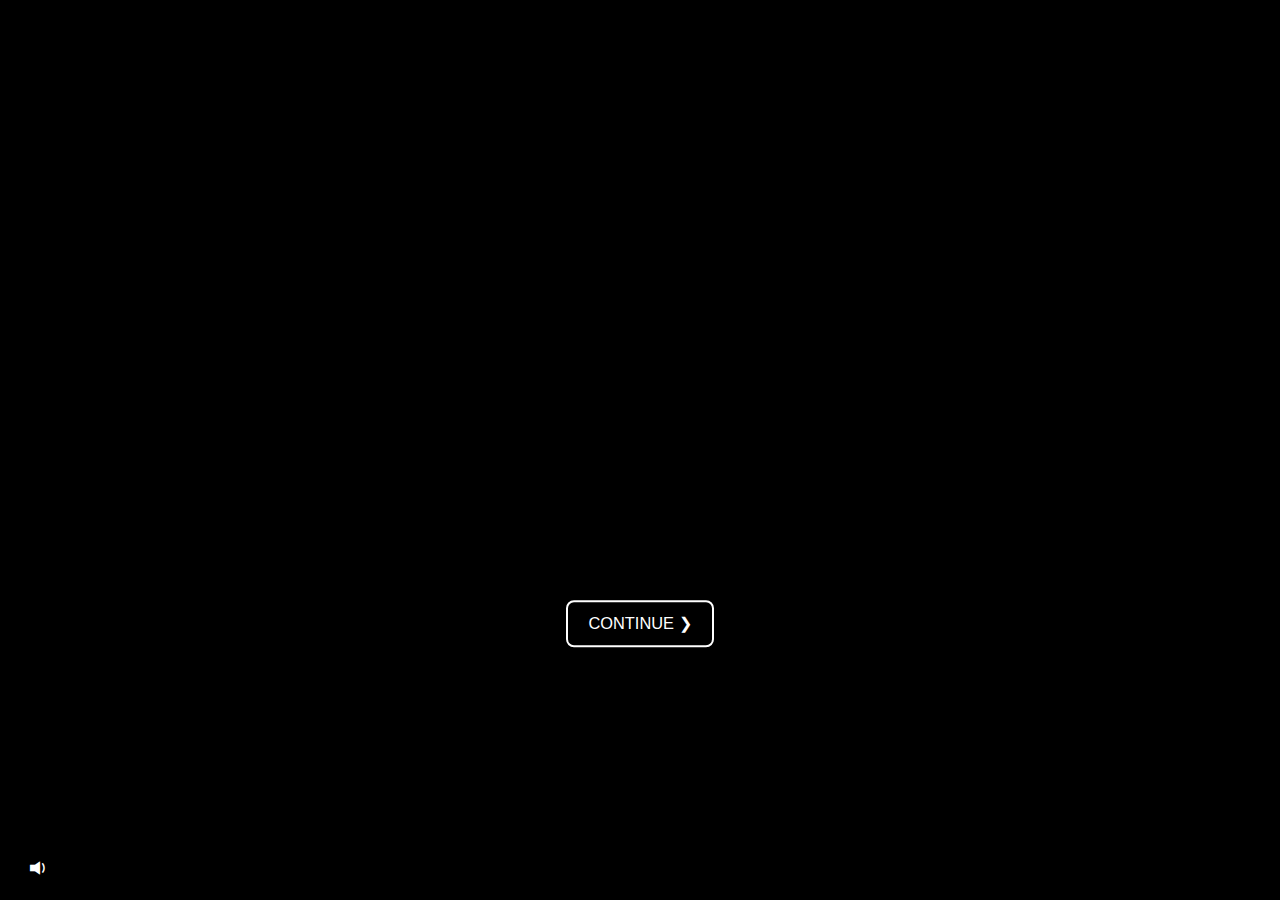
<file: fullscreen.html>
<!DOCTYPE html>
<html >
  <head>
    <meta charset="UTF-8">
    <title>the future of fake news</title>
    <link rel="stylesheet" href="https://maxcdn.bootstrapcdn.com/bootstrap/3.3.7/css/bootstrap.min.css">
    <link href="https://fonts.googleapis.com/css?family=Nunito+Sans|Roboto|Carrois+Gothic|Raleway" rel="stylesheet">
    <link rel="stylesheet" href="css/fullscreen.css">
  </head>

  <body>
    <div class="cover">
      <div class="hi">
        <span id="fn-title"> the future of fake news </span><br><br>
        <!-- <span>Click</span> to <em>un</em>mute & <span>here</span> to see another vid (<em>0</em> of <em>0</em>) -->
        <br>
        <div class="btn-group" role="group">
          <button type="button" class="btn btn-transparent btn-xl ">CONTINUE  &#10095;</button>
        </div>
      </div>
      <footer class="footer">
        <div class="container">
          <p class> <span id="volume" class="glyphicon glyphicon-volume-down" /></p>
        </div>
      </footer>
  </div>
  	<div class="tv">
  		  <div class="screen mute" id="tv"></div>
  	</div>


    <script src="https://maxcdn.bootstrapcdn.com/bootstrap/3.3.7/js/bootstrap.min.js"></script>
    <script src='https://code.jquery.com/jquery-3.2.1.min.js'></script>
    <script src="js/fullscreen.js"></script>


  </body>
</html>
</file>
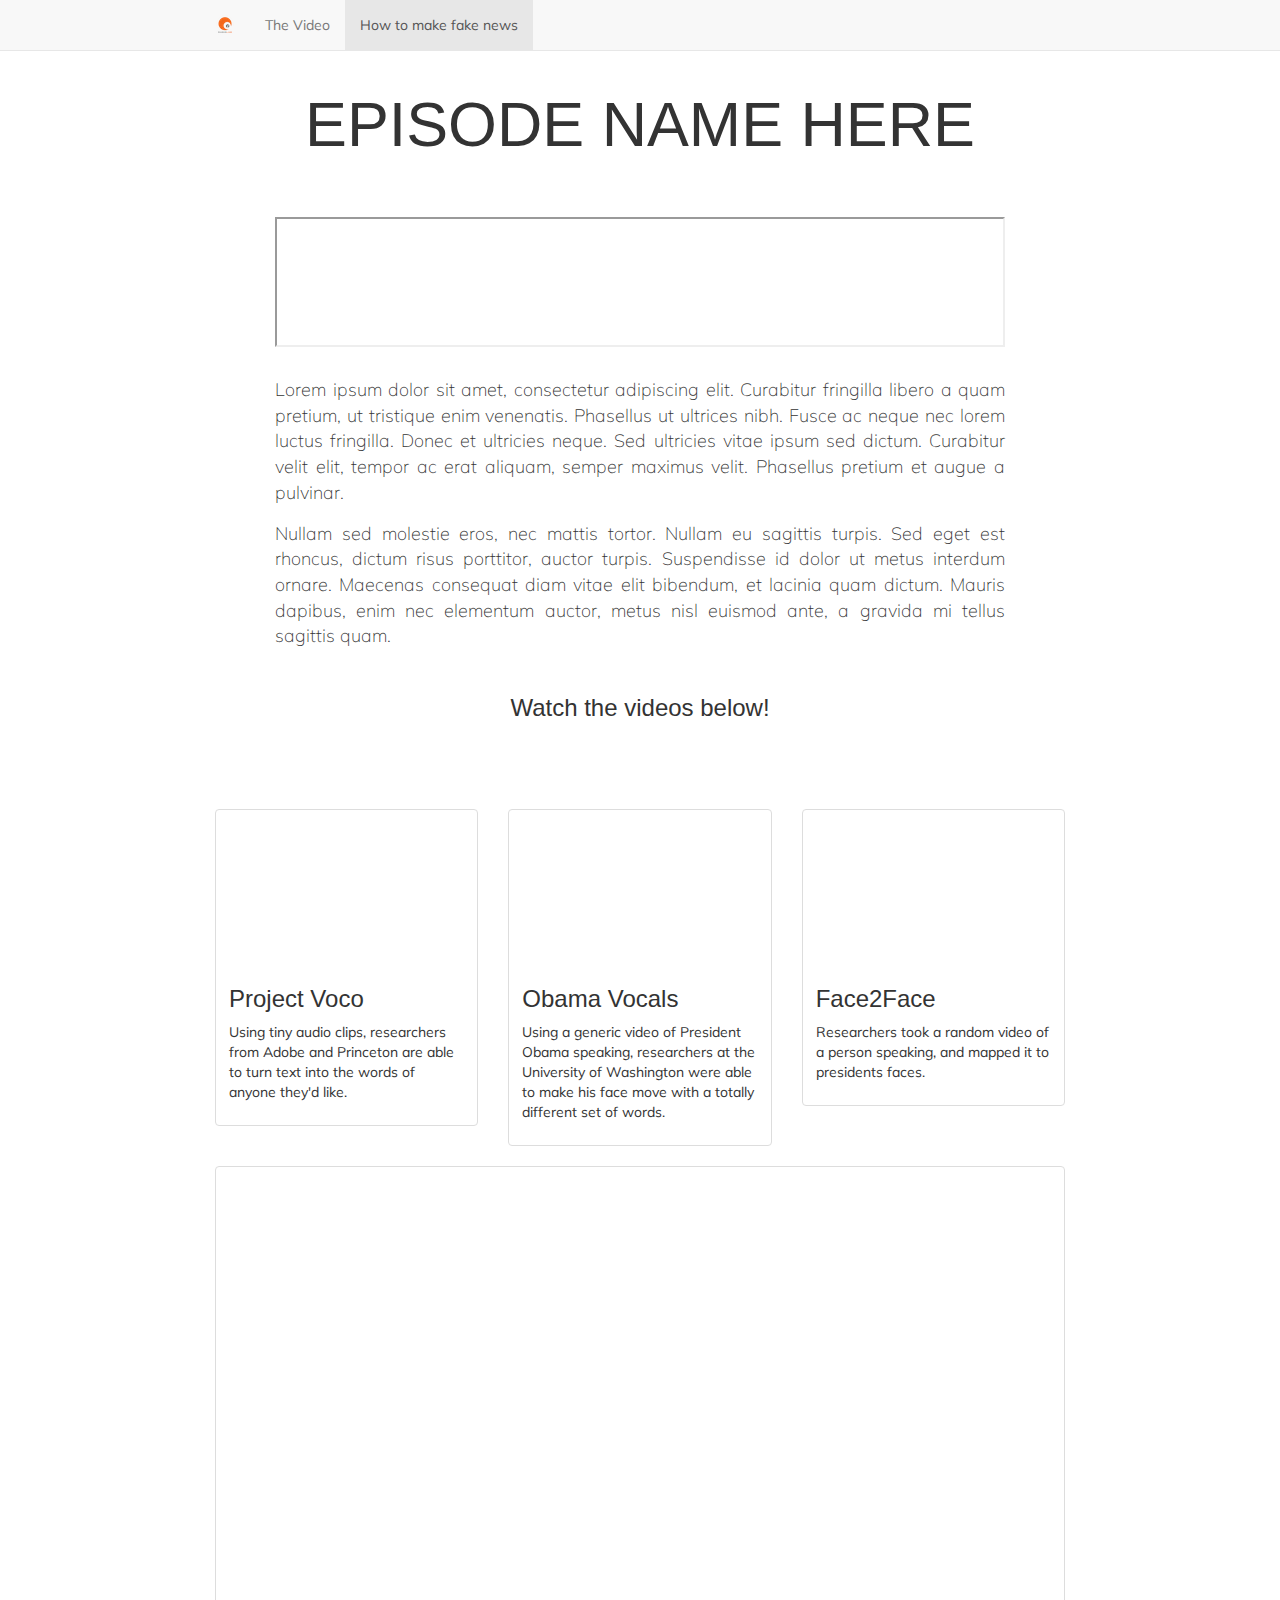
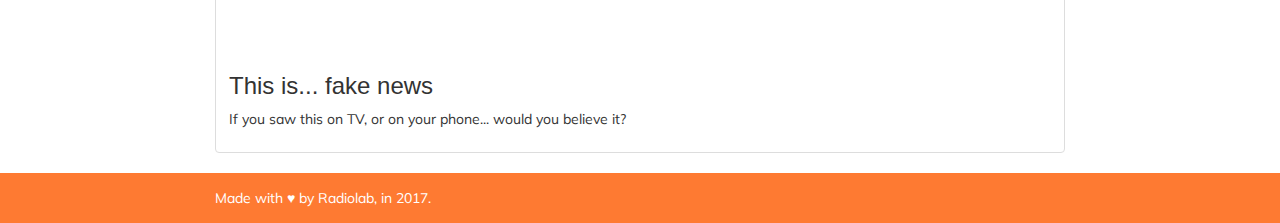
<file: howto.html>
<html>
  <head>
    <meta name="viewport" content="width=device-width, initial-scale=1">
    <title>EPISODE NAME HERE</title>
    
    <!-- CSS -->
    <link rel="stylesheet" href="https://maxcdn.bootstrapcdn.com/bootstrap/3.3.7/css/bootstrap.min.css">
    <link href="https://fonts.googleapis.com/css?family=Open+Sans|Muli|Lato:300,400|Actor" rel="stylesheet">
    <link rel="stylesheet" href="css/style.css">
  </head>

  <body>

  <!--  <nav class="navbar navbar-default">
      <div class="container-fluid">
        <div class="navbar-header">
          <a class="navbar-brand" href="#">
            <img alt="Brand" src="img/rlbrand.png">
          </a>
        </div>
      </div>
    </nav> -->

    <nav class="navbar navbar-default navbar-fixed-top">
      <div class="container">
        <div class="navbar-header">
          <button type="button" class="navbar-toggle collapsed" data-toggle="collapse" data-target="#navbar" aria-expanded="false" aria-controls="navbar">
            <span class="sr-only">Toggle navigation</span>
            <span class="icon-bar"></span>
            <span class="icon-bar"></span>
            <span class="icon-bar"></span>
          </button>
          <a class="navbar-brand" href="#">
            <img alt="Brand" src="img/rlbrand.png">
          </a>
        </div>
        <div id="navbar" class="collapse navbar-collapse">
          <ul class="nav navbar-nav">
            <li><a href="index.html">The Video</a></li>
            <li class="active"><a href="#">How to make fake news</a></li>
          <!--  <li><a href="#simon">President Simon Adler</a></li>
            <li><a href="#voco">Project Voco</a></li>
            <li><a href="#obama">Obama vocals</a></li>
            <li><a href="#f2f">Face2Face</a></li>-->
          </ul>
        </div><!--/.nav-collapse -->
      </div>
    </nav>





  <div class="container">

      <h1 id ='fn-title'>EPISODE NAME HERE</h1>



      <div class="jumbotron" id="toptext">

        <div class="row">
          <div class="col-md-12">
              <div class="rlplayer">
                <iframe height="100%" width="100%" src="https://www.wnyc.org/widgets/ondemand_player/radiolab/#file=%2Faudio%2Fxspf%2F780552%2F"></iframe>
              </div>
          </div>
        </div>
        <p>Lorem ipsum dolor sit amet, consectetur adipiscing elit. Curabitur fringilla libero a quam pretium, ut tristique enim venenatis. Phasellus ut ultrices nibh. Fusce ac neque nec lorem luctus fringilla. Donec et ultricies neque. Sed ultricies vitae ipsum sed dictum. Curabitur velit elit, tempor ac erat aliquam, semper maximus velit. Phasellus pretium et augue a pulvinar.
        <p>Nullam sed molestie eros, nec mattis tortor. Nullam eu sagittis turpis. Sed eget est rhoncus, dictum risus porttitor, auctor turpis. Suspendisse id dolor ut metus interdum ornare. Maecenas consequat diam vitae elit bibendum, et lacinia quam dictum. Mauris dapibus, enim nec elementum auctor, metus nisl euismod ante, a gravida mi tellus sagittis quam.
        <br />
        <br />

        <h3><center> Watch the videos below!</center></h3>

      </div>




      <div class="row">



        <div class="col-md-4">
          <div class="thumbnail" id="voco">
            <div class="embed-responsive embed-responsive-16by9">
              <iframe class="embed-responsive-item" src="https://www.youtube.com/embed/RB7upq8nzIU?showinfo=0"></iframe>
            </div>
            <div class="caption">
              <h3>Project Voco</h3>
              <p>Using tiny audio clips, researchers from Adobe and Princeton are able to turn text into the words of anyone they'd like.</p>
            </div>
          </div>
        </div>


        <div class="col-md-4">
          <div class="thumbnail" id="obama">
            <div class="embed-responsive embed-responsive-16by9">
              <iframe class="embed-responsive-item" src="https://www.youtube.com/embed/9Yq67CjDqvw?showinfo=0"></iframe>
            </div>
            <div class="caption">
              <h3>Obama Vocals</h3>
              <p>Using a generic video of President Obama speaking, researchers at the University of Washington were able to make his face move with a totally different set of words.</p>
            </div>
          </div>
        </div>

        <div class="col-md-4">
          <div class="thumbnail" id="f2f">
            <div class="embed-responsive embed-responsive-16by9">
              <iframe class="embed-responsive-item" src="https://www.youtube.com/embed/ohmajJTcpNk?showinfo=0"></iframe>
            </div>
            <div class="caption">
              <h3>Face2Face</h3>
              <p>Researchers took a random video of a person speaking, and mapped it to presidents faces.</p>
            </div>
          </div>
        </div>

      </div>


    <div class="row">
      <div class="col-md-12">
        <div class="thumbnail" id="fakevid">
          <div class="embed-responsive embed-responsive-16by9">
            <iframe class="embed-responsive-item" src="https://www.youtube.com/embed/QDyjUIsD-wQ?showinfo=0"></iframe>
          </div>
          <div class="caption">
            <h3>This is... fake news</h3>
            <p>If you saw this on TV, or on your phone... would you believe it?</p>
          </div>
        </div>
      </div>
    </div>


    </div>

    <footer class="footer">
      <div class="container">
        <p class> Made with &hearts; by Radiolab, in 2017.</p>
      </div>
    </footer>
    <!-- JS -->
    <script src="https://ajax.googleapis.com/ajax/libs/jquery/1.12.4/jquery.min.js"></script>
    <script src="https://maxcdn.bootstrapcdn.com/bootstrap/3.3.7/js/bootstrap.min.js"></script>
  </body>
</html>
</file>
<file: css/fullscreen.css>
body {
  background: #000;
  color: #fff;
}

body a{
  color: inherit;
  text-decoration: none;
}


.cover {
  position: absolute;
  top: 0;
  left: 0;
  z-index: 3;
  width: 100%;
  height: 100%;
}
.cover .hi {
  position: absolute;
  top: 65%;
  left: 50%;
  transform: translate(-50%, -50%);
  color: #fff;
  font-family: 'Futura', sans-serif;
  font-size: 24px;
  font-weight: 300;
  line-height: 26px;
  text-align: center;
  width:100%;
  z-index: 2;
}
.cover .hi span {
  color: #0047b3;
}
.cover .hi em {
  font-style: normal;
}
.cover .hi em.hidden {
  display: none;
}
.tv {
  position: absolute;
  top: 0;
  left: 0;
  z-index: 1;
  width: 100%;
  height: 100%;
  overflow: hidden ;
}
.tv .screen {
  position: absolute;
  top: 0;
  right: 0;
  bottom: 0;
  left: 0;
  z-index: 1;
  margin: auto;
  opacity: 0;
  transition: opacity .5s;
}
.tv .screen.active {
  opacity:1;
}

#fn-title {
  font-family: 'Futura', sans-serif;
  font-size: 6vw;
  text-align: center;
  text-decoration: none;
  color: #fff;
}

.btn-transparent {
  background: transparent;
  color: #fff;
  border: 2px solid #fff;
  font-size: 20px;
  font-size: calc(10px + .5vw);
  padding: 10px 20px;
  border-radius: 8px;
}


.btn-transparent:hover {
  background: #fff;
  color: #fe7a32;
  text-decoration: none;
}

.btn-transparent a:hover {
  color: #fe7a32;
  text-decoration: none;
}

.footer {
  position: absolute;
  bottom: 0;
  width: 100%;
  padding-left: 15px;
  padding-right: 15px;
  padding-bottom: 5px;
}

.container{
  width: 100%;
  font-size: 20px;
}


.dropup {
  display: inline-block;
  list-style: none;
  width: 50px;
  right: 0;
}
.dropdown-menu  {
  font-size: 20px;
  white-space: nowrap;
  min-width: 20px;
  text-align: center;
  right: -15px;
  position: absolute;
  background: #fff;
  border: 2px solid white;
}

.dropdown-menu>li>a:hover {
  background: none;
}

.dropdown-menu::before {
  position: absolute;
  bottom: -9px;
  right: 0px;
  display: inline-block;
  border-right: 8px solid transparent;
  border-top: 8px solid white;
  border-left: 8px solid transparent;
  content: '';
}

#share{
  -moz-transform: scaleX(-1);
        -o-transform: scaleX(-1);
        -webkit-transform: scaleX(-1);
        transform: scaleX(-1);
        filter: FlipH;
        -ms-filter: "FlipH";
}

.dropdown-menu i {
  color: #000;
}

#mobile{
    display: none;
}
#desktop{
    display: inline-block;
}

@media (max-width : 667px){
    #mobile{
        display: block;
    }

    #desktop{
        display: none;
    }
    .mobilevid{
      margin-top: 0%;
    }

    .cover .hi {
      position: relative;
      top: 30%;
    }
}

@media only screen and (max-width: 1450px) {

   .jumbotron{
     font-size: 2em;
   }

}
</file>
<file: css/style.css>
html{
  position: relative;
}

body {
  font-family: 'Muli', sans-serif;
  margin-bottom:50px;
  padding-top: 70px;
}

h2, h3{
  font-family: 'Futura', sans-serif;
}


.container{
  max-width: 880px;
}

.rlplayer {
  height: 130px !important;
  margin-bottom: 30px;
}

/* A head of the game */
.page-header {
  text-align: center;
  border-bottom: none;
}
#fn-title {
  font-family: 'Futura', sans-serif;
  font-size: calc(18px + 3.5vw);
  text-align: center;
}
#toptag {
  font-style: italic;
  white-space: nowrap;
}

.jumbotron{
  background-color: #fff;
  text-align: justify;
}
.jumbotron p{
  font-size: 18px;
}
.jumbotron h2 {
  font-size: 28px;
}

.navbar-brand{
  height: 20px;
}

.btn-xxl {
    padding: 10px 20px;
    font-size: 23px;
    border-radius: 8px;
    margin: auto;
}

/* Fun with footers */

.footer {
  position: absolute;
  bottom: 0;
  width: 100%;
  /* Set the fixed height of the footer here */
  height: 50px;
  background-color: #fe7a32;
}

.footer p{
  color: #ffffff;
  margin-top: 15px;
}

.footer a{
  color: #ffffff;
}


@media only screen and (min-width: 1450px) {

   #fn-title{
     font-size: 75px;
   }

}
</file>
